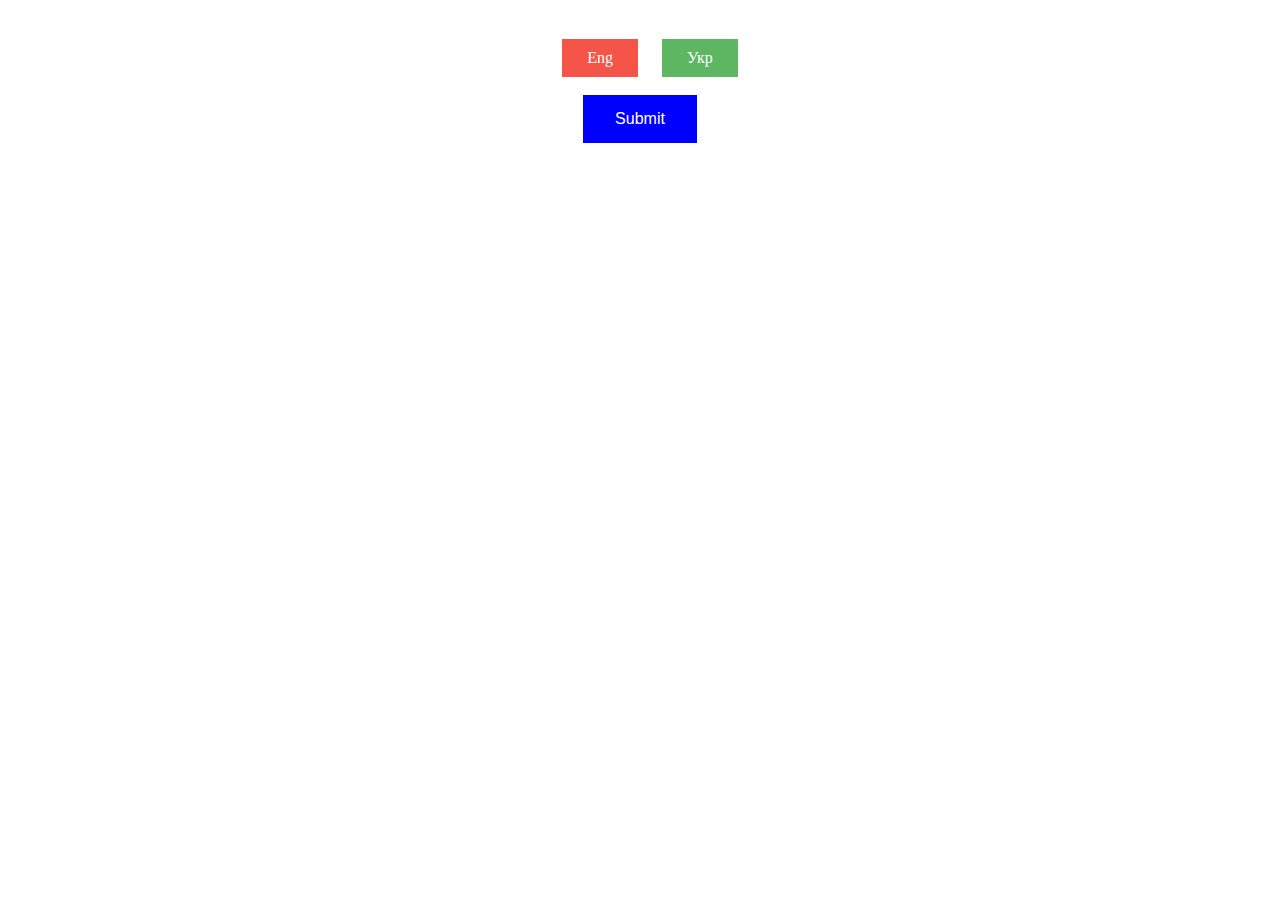
<file: src/main/resources/templates/index.html>
<!DOCTYPE HTML>
<html xmlns:th="http://www.thymeleaf.org" xmlns:fm="http://www.w3.org/1999/xhtml"
      xmlns:spring="http://www.w3.org/1999/XSL/Transform">
<head>
    <meta charset="UTF-8"/>
    <!--    <title>Welcome</title>-->
    <link rel="stylesheet" type="text/css" th:href="@{/page.css}" href="../static/page.css"/>
</head>
<body>
<div align="center">
    <h1 th:text="#{welcome.message}"></h1>
    <br>
    <a class="anch" href="?localeCode=en">Eng</a>
    <a href="?localeCode=ua">Укр</a>
    <br>
    <br>
    <form action="/showUsers" method="post">
        <input class="button" type="submit" name="showUsers" th:value="#{show.users}"/>
    </form>
</div>
</body>
</html>
</file>
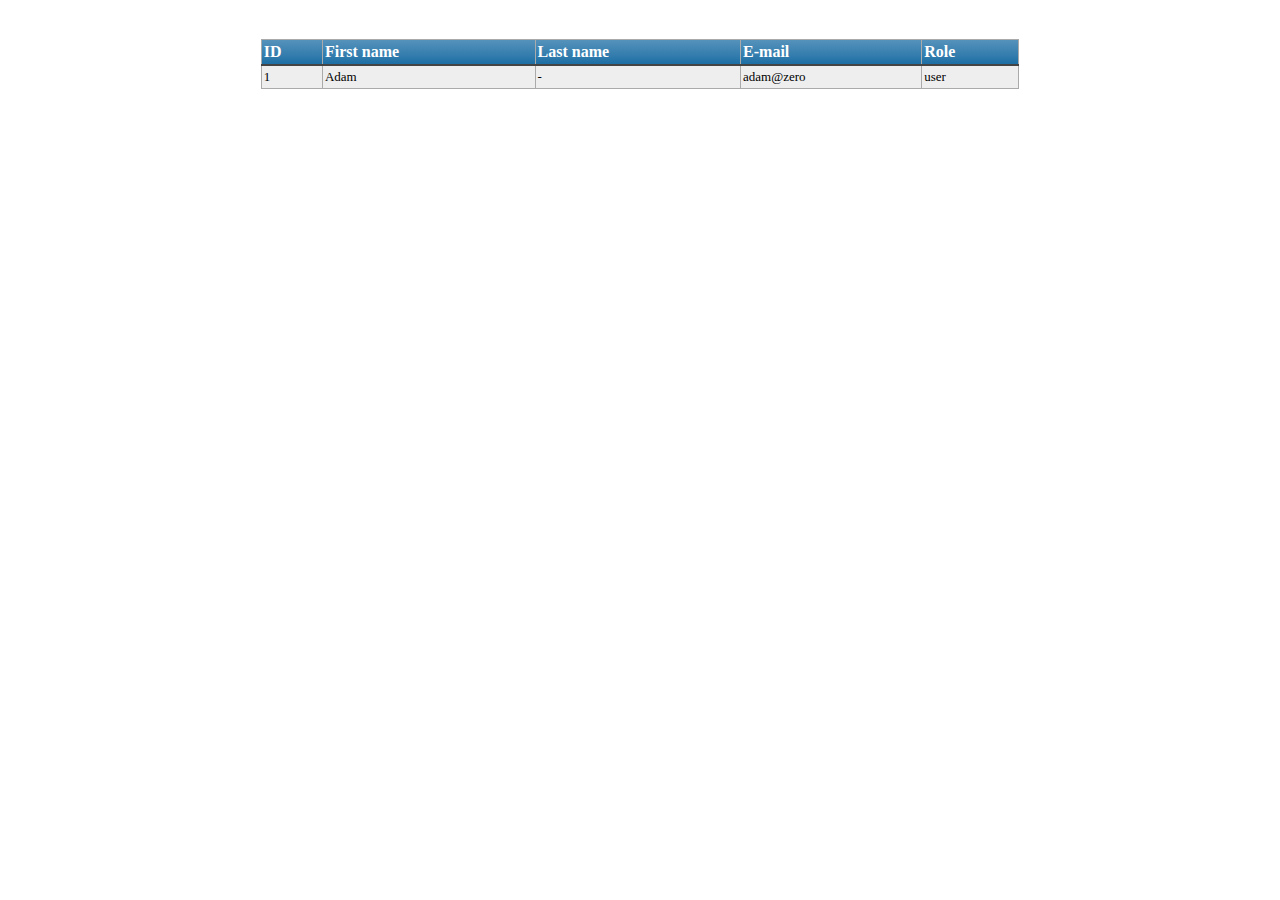
<file: src/main/resources/templates/users_list.html>
<!DOCTYPE HTML>
<html xmlns:th="http://www.thymeleaf.org" xmlns:fm="http://www.w3.org/1999/xhtml"
      xmlns:spring="http://www.w3.org/1999/XSL/Transform">
<head>
    <meta charset="UTF-8"/>
    <!--    <title>Welcome</title>-->
    <link rel="stylesheet" type="text/css" th:href="@{/table.css}" href="../static/table.css"/>
</head>
<body>
<div align="center">
    <h1 th:text="#{users.list}"></h1>
    <br>

    <table class="blueTable">
        <thead>
        <tr>
            <td th:text="#{user.title.id}">ID</td>
            <td th:text="#{user.title.firstName}">First name</td>
            <td th:text="#{user.title.lastName}">Last name</td>
            <td th:text="#{user.title.email}">E-mail</td>
            <td th:text="#{user.title.role}">Role</td>
        </tr>
        </thead>
        <tbody>
        <tr th:each="user : ${users}">
            <td th:text="${user.id}">1</td>
            <td th:text="__${#locale}__=='ua' ? ${user.firstNameUk} : ${user.firstName}">Adam</td>
            <td th:text="__${#locale}__=='ua' ? ${user.lastNameUk} : ${user.lastName}">-</td>
            <td th:text="${user.email}">adam@zero</td>
            <td th:text="${user.role}">user</td>
        </tr>
        </tbody>
    </table>
<!--    <p th:text="${#locale}"/>-->
</div>

</body>
</html>
</file>
<file: src/main/resources/static/page.css>
a {
    background-color: #4CAF50;
    color: white;
    padding: 10px 25px;
    text-align: center;
    text-decoration: none;
    display: inline-block;
    font-size: 16px;
    margin-left: 20px;
    opacity: 0.9;
}

.anch {
    background-color: #F44336;
}

.anch2 {
    background-color: blue;
    text-align: center;
}
.button {
    background-color: blue;
    border: none;
    color: white;
    padding: 15px 32px;
    text-align: center;
    text-decoration: none;
    display: inline-block;
    font-size: 16px;
}
</file>
<file: src/main/resources/static/table.css>
table.blueTable {
    border: 1px solid #1C6EA4;
    background-color: #EEEEEE;
    width: 60%;
    text-align: left;
    border-collapse: collapse;
}
table.blueTable td, table.blueTable th {
    border: 1px solid #AAAAAA;
    padding: 3px 2px;
}
table.blueTable tbody td {
    font-size: 13px;
}
table.blueTable tr:nth-child(even) {
    background: #D0E4F5;
}
table.blueTable thead {
    font-weight: bold;
    color: #FFFFFF;
    background: #1C6EA4;
    background: -moz-linear-gradient(top, #5592bb 0%, #327cad 66%, #1C6EA4 100%);
    background: -webkit-linear-gradient(top, #5592bb 0%, #327cad 66%, #1C6EA4 100%);
    background: linear-gradient(to bottom, #5592bb 0%, #327cad 66%, #1C6EA4 100%);
    border-bottom: 2px solid #444444;
}
table.blueTable thead th {
    font-size: 15px;
    font-weight: bold;
    color: #FFFFFF;
    text-align: center;
    border-left: 2px solid #D0E4F5;
}
table.blueTable thead th:first-child {
    border-left: none;
}

table.blueTable tfoot td {
    font-size: 14px;
}
table.blueTable tfoot .links {
    text-align: right;
}
table.blueTable tfoot .links a{
    display: inline-block;
    background: #1C6EA4;
    color: #FFFFFF;
    padding: 2px 8px;
    border-radius: 5px;
}
</file>
